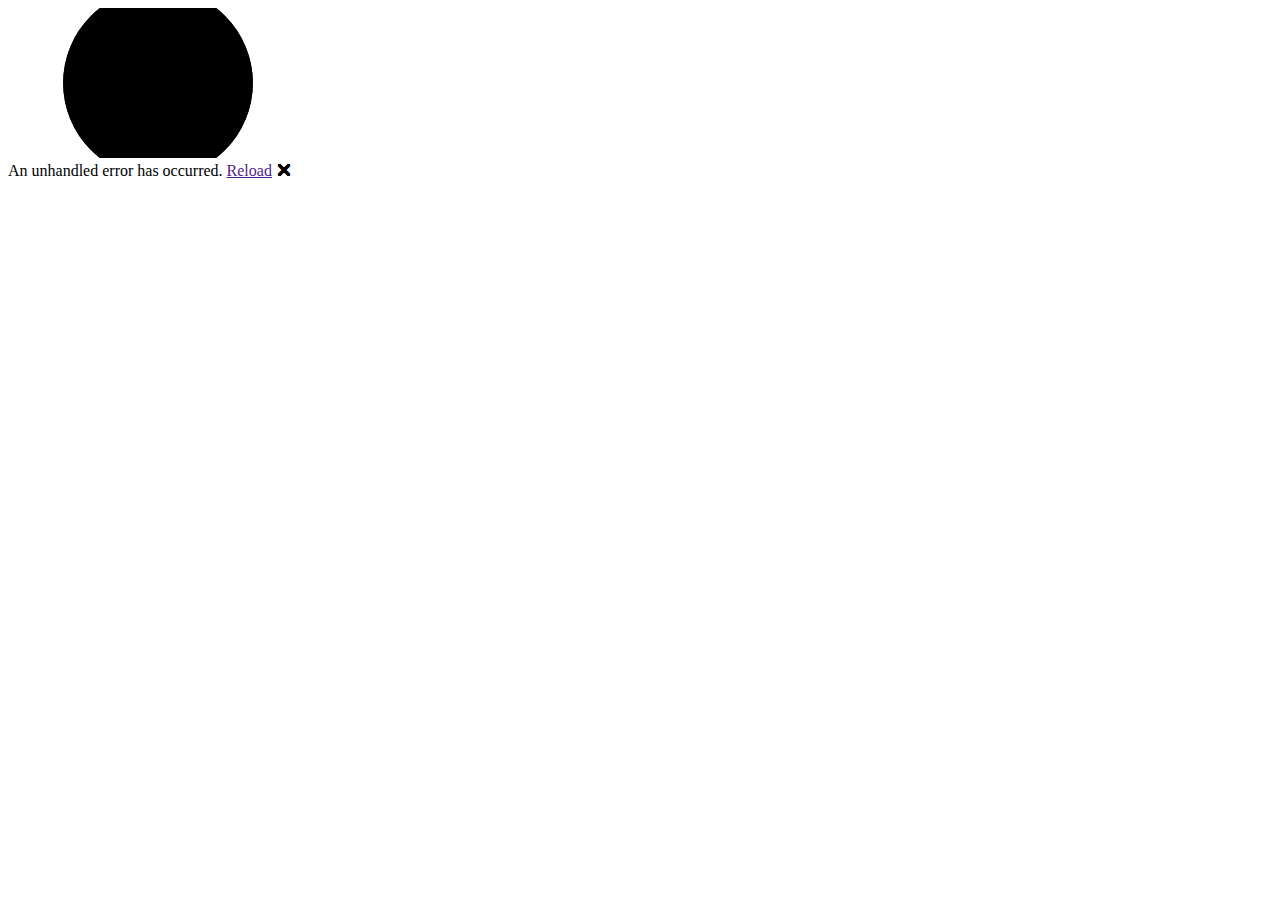
<file: index.html>
<!DOCTYPE html>
<html lang="en">
  <head>
    <meta charset="utf-8" />
    <meta
      name="viewport"
      content="width=device-width, initial-scale=1.0, maximum-scale=1.0, user-scalable=no"
    />
    <title>DevTools</title>
    <base href="https://www.prasathramasamy.com/developer-tools/" />
    <!-- Replace Bootstrap with Tailwind CSS -->
    <script src="tailwindcss.3.4.16.js"></script>
    <!-- Custom Tailwind configuration -->
    <script>
      tailwind.config = {
        theme: {
          extend: {
            colors: {
              primary: {
                50: "#f0f9ff",
                100: "#e0f2fe",
                200: "#bae6fd",
                300: "#7dd3fc",
                400: "#38bdf8",
                500: "#0ea5e9",
                600: "#0284c7",
                700: "#0369a1",
                800: "#075985",
                900: "#0c4a6e",
              },
            },
          },
        },
      };
    </script>
    <link href="css/app.css" rel="stylesheet" />
    <link rel="icon" type="image/png" href="favicon.png" />
    <link href="DevTools.styles.css" rel="stylesheet" />
    <link href="manifest.json" rel="manifest" />
    <link rel="apple-touch-icon" sizes="512x512" href="icon-512.png" />
    <link rel="apple-touch-icon" sizes="192x192" href="icon-192.png" />
    <link
      href="_content/BlazorMonaco/lib/monaco-editor/min/vs/editor/editor.main.css"
      rel="stylesheet"
    />
  </head>

  <body class="bg-gray-50">
    <div id="app" class="min-h-screen">
      <svg class="loading-progress">
        <circle r="40%" cx="50%" cy="50%" />
        <circle r="40%" cx="50%" cy="50%" />
      </svg>
      <div class="loading-progress-text"></div>
    </div>

    <div
      id="blazor-error-ui"
      class="hidden fixed bottom-0 w-full bg-yellow-100 p-4 shadow-md z-50"
    >
      An unhandled error has occurred.
      <a href="" class="reload ml-2 text-blue-600 hover:underline">Reload</a>
      <a class="dismiss absolute right-3 top-2 cursor-pointer">🗙</a>
    </div>
    <script src="_content/BlazorMonaco/jsInterop.js"></script>
    <script src="_content/BlazorMonaco/lib/monaco-editor/min/vs/loader.js"></script>
    <script src="_content/BlazorMonaco/lib/monaco-editor/min/vs/editor/editor.main.js"></script>
    <script src="_framework/blazor.webassembly.js" autostart="false"></script>
    <script src="js/copy-functionality.js"></script>
    <script>
      navigator.serviceWorker.register("service-worker.js");
    </script>
    <script>
      document.addEventListener("DOMContentLoaded", function () {
        const mobileMenuButton = document.getElementById("mobile-menu-button");
        const mobileMenu = document.getElementById("mobile-menu");

        if (mobileMenuButton && mobileMenu) {
          mobileMenuButton.addEventListener("click", function () {
            mobileMenu.classList.toggle("hidden");
          });
        }
      });
    </script>
    <script src="brotliloader.min.js" type="module"></script>
  </body>
</html>
</file>
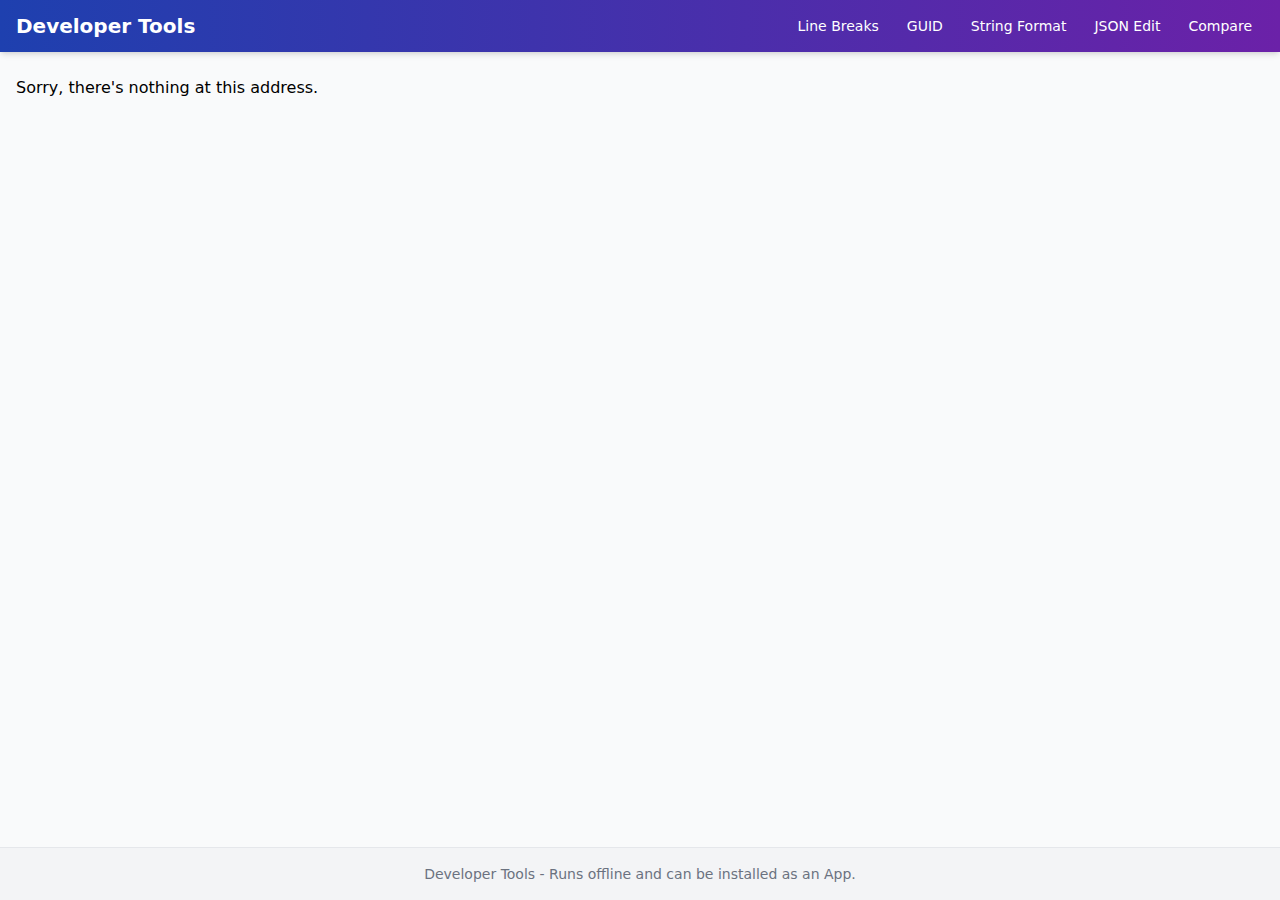
<file: DevTools/wwwroot/index.html>
﻿<!DOCTYPE html>
<html lang="en">
  <head>
    <meta charset="utf-8" />
    <meta
      name="viewport"
      content="width=device-width, initial-scale=1.0, maximum-scale=1.0, user-scalable=no"
    />
    <title>DevTools</title>
    <base href="/" />
    <!-- Replace Bootstrap with Tailwind CSS -->
    <script src="tailwindcss.3.4.16.js"></script>
    <!-- Custom Tailwind configuration -->
    <script>
      tailwind.config = {
        theme: {
          extend: {
            colors: {
              primary: {
                50: "#f0f9ff",
                100: "#e0f2fe",
                200: "#bae6fd",
                300: "#7dd3fc",
                400: "#38bdf8",
                500: "#0ea5e9",
                600: "#0284c7",
                700: "#0369a1",
                800: "#075985",
                900: "#0c4a6e",
              },
            },
          },
        },
      };
    </script>
    <link href="css/app.css" rel="stylesheet" />
    <link rel="icon" type="image/png" href="favicon.png" />
    <link href="DevTools.styles.css" rel="stylesheet" />
    <link href="manifest.json" rel="manifest" />
    <link rel="apple-touch-icon" sizes="512x512" href="icon-512.png" />
    <link rel="apple-touch-icon" sizes="192x192" href="icon-192.png" />
    <link
      href="_content/BlazorMonaco/lib/monaco-editor/min/vs/editor/editor.main.css"
      rel="stylesheet"
    />
  </head>

  <body class="bg-gray-50">
    <div id="app" class="min-h-screen">
      <svg class="loading-progress">
        <circle r="40%" cx="50%" cy="50%" />
        <circle r="40%" cx="50%" cy="50%" />
      </svg>
      <div class="loading-progress-text"></div>
    </div>

    <div
      id="blazor-error-ui"
      class="hidden fixed bottom-0 w-full bg-yellow-100 p-4 shadow-md z-50"
    >
      An unhandled error has occurred.
      <a href="" class="reload ml-2 text-blue-600 hover:underline">Reload</a>
      <a class="dismiss absolute right-3 top-2 cursor-pointer">🗙</a>
    </div>
    <script src="_content/BlazorMonaco/jsInterop.js"></script>
    <script src="_content/BlazorMonaco/lib/monaco-editor/min/vs/loader.js"></script>
    <script src="_content/BlazorMonaco/lib/monaco-editor/min/vs/editor/editor.main.js"></script>
    <script src="_framework/blazor.webassembly.js"></script>
    <script src="js/copy-functionality.js"></script>
    <script>
      navigator.serviceWorker.register("service-worker.js");
    </script>
    <script>
      document.addEventListener("DOMContentLoaded", function () {
        const mobileMenuButton = document.getElementById("mobile-menu-button");
        const mobileMenu = document.getElementById("mobile-menu");

        if (mobileMenuButton && mobileMenu) {
          mobileMenuButton.addEventListener("click", function () {
            mobileMenu.classList.toggle("hidden");
          });
        }
      });
    </script>
  </body>
</html>
</file>
<file: DevTools.styles.css>
/* /Shared/MainLayout.razor.rz.scp.css */
.page[b-0e1wi0v5z0] {
    position: relative;
    display: flex;
    flex-direction: column;
}

main[b-0e1wi0v5z0] {
    flex: 1;
}

.sidebar[b-0e1wi0v5z0] {
    background-image: linear-gradient(180deg, rgb(5, 39, 103) 0%, #3a0647 70%);
}

.top-row[b-0e1wi0v5z0] {
    background-color: #f7f7f7;
    border-bottom: 1px solid #d6d5d5;
    justify-content: flex-end;
    height: 3.5rem;
    display: flex;
    align-items: center;
}

    .top-row[b-0e1wi0v5z0]  a, .top-row[b-0e1wi0v5z0]  .btn-link {
        white-space: nowrap;
        margin-left: 1.5rem;
        text-decoration: none;
    }

    .top-row[b-0e1wi0v5z0]  a:hover, .top-row[b-0e1wi0v5z0]  .btn-link:hover {
        text-decoration: underline;
    }

    .top-row[b-0e1wi0v5z0]  a:first-child {
        overflow: hidden;
        text-overflow: ellipsis;
    }

@media (max-width: 640.98px) {
    .top-row:not(.auth)[b-0e1wi0v5z0] {
        display: none;
    }

    .top-row.auth[b-0e1wi0v5z0] {
        justify-content: space-between;
    }

    .top-row[b-0e1wi0v5z0]  a, .top-row[b-0e1wi0v5z0]  .btn-link {
        margin-left: 0;
    }
}

@media (min-width: 641px) {
    .page[b-0e1wi0v5z0] {
        flex-direction: row;
    }

    .sidebar[b-0e1wi0v5z0] {
        width: 250px;
        height: 100vh;
        position: sticky;
        top: 0;
    }

    .top-row[b-0e1wi0v5z0] {
        position: sticky;
        top: 0;
        z-index: 1;
    }

    .top-row.auth[b-0e1wi0v5z0]  a:first-child {
        flex: 1;
        text-align: right;
        width: 0;
    }

    .top-row[b-0e1wi0v5z0], article[b-0e1wi0v5z0] {
        padding-left: 2rem !important;
        padding-right: 1.5rem !important;
    }
}
</file>
<file: css/app.css>
﻿/* Keep only necessary custom styles, remove Bootstrap dependencies */

.loading-progress {
    position: relative;
    display: block;
    width: 8rem;
    height: 8rem;
    margin: 20vh auto 1rem auto;
}

.loading-progress circle {
    fill: none;
    stroke: #e0e0e0;
    stroke-width: 0.6rem;
    transform-origin: 50% 50%;
    transform: rotate(-90deg);
}

.loading-progress circle:last-child {
    stroke: #0ea5e9;
    stroke-dasharray: calc(3.141 * var(--blazor-load-percentage, 0%) * 0.8), 500%;
    transition: stroke-dasharray 0.05s ease-in-out;
}

.loading-progress-text {
    position: absolute;
    text-align: center;
    font-weight: bold;
    inset: calc(20vh + 3.25rem) 0 auto 0.2rem;
}

.loading-progress-text:after {
    content: var(--blazor-load-percentage-text, "Loading");
}

/* Monaco editor adjustments */
.monaco-editor-container {
    height: 70vh;
    border: 1px solid #d1d5db;
    border-radius: 0.375rem;
    overflow: hidden;
    margin-bottom: 2rem;
}

/* Ensure the entire editor is visible */
#diff-editor {
    width: 100%;
    height: 100%;
}

/* Card animation for tool cards */
.tool-card {
    transition: all 0.2s ease-in-out;
}

.tool-card:hover {
    transform: translateY(-5px);
    box-shadow: 0 10px 15px -3px rgba(0, 0, 0, 0.1), 0 4px 6px -2px rgba(0, 0, 0, 0.05);
}

/* Footer text style */
.footer-text {
    padding-top: 5px;
    font-size: 10px;
    color: #6b7280;
}
</file>
<file: DevTools/wwwroot/css/app.css>
﻿/* Keep only necessary custom styles, remove Bootstrap dependencies */

.loading-progress {
    position: relative;
    display: block;
    width: 8rem;
    height: 8rem;
    margin: 20vh auto 1rem auto;
}

.loading-progress circle {
    fill: none;
    stroke: #e0e0e0;
    stroke-width: 0.6rem;
    transform-origin: 50% 50%;
    transform: rotate(-90deg);
}

.loading-progress circle:last-child {
    stroke: #0ea5e9;
    stroke-dasharray: calc(3.141 * var(--blazor-load-percentage, 0%) * 0.8), 500%;
    transition: stroke-dasharray 0.05s ease-in-out;
}

.loading-progress-text {
    position: absolute;
    text-align: center;
    font-weight: bold;
    inset: calc(20vh + 3.25rem) 0 auto 0.2rem;
}

.loading-progress-text:after {
    content: var(--blazor-load-percentage-text, "Loading");
}

/* Monaco editor adjustments */
.monaco-editor-container {
    height: 70vh;
    border: 1px solid #d1d5db;
    border-radius: 0.375rem;
    overflow: hidden;
    margin-bottom: 2rem;
}

/* Ensure the entire editor is visible */
#diff-editor {
    width: 100%;
    height: 100%;
}

/* Card animation for tool cards */
.tool-card {
    transition: all 0.2s ease-in-out;
}

.tool-card:hover {
    transform: translateY(-5px);
    box-shadow: 0 10px 15px -3px rgba(0, 0, 0, 0.1), 0 4px 6px -2px rgba(0, 0, 0, 0.05);
}

/* Footer text style */
.footer-text {
    padding-top: 5px;
    font-size: 10px;
    color: #6b7280;
}
</file>
